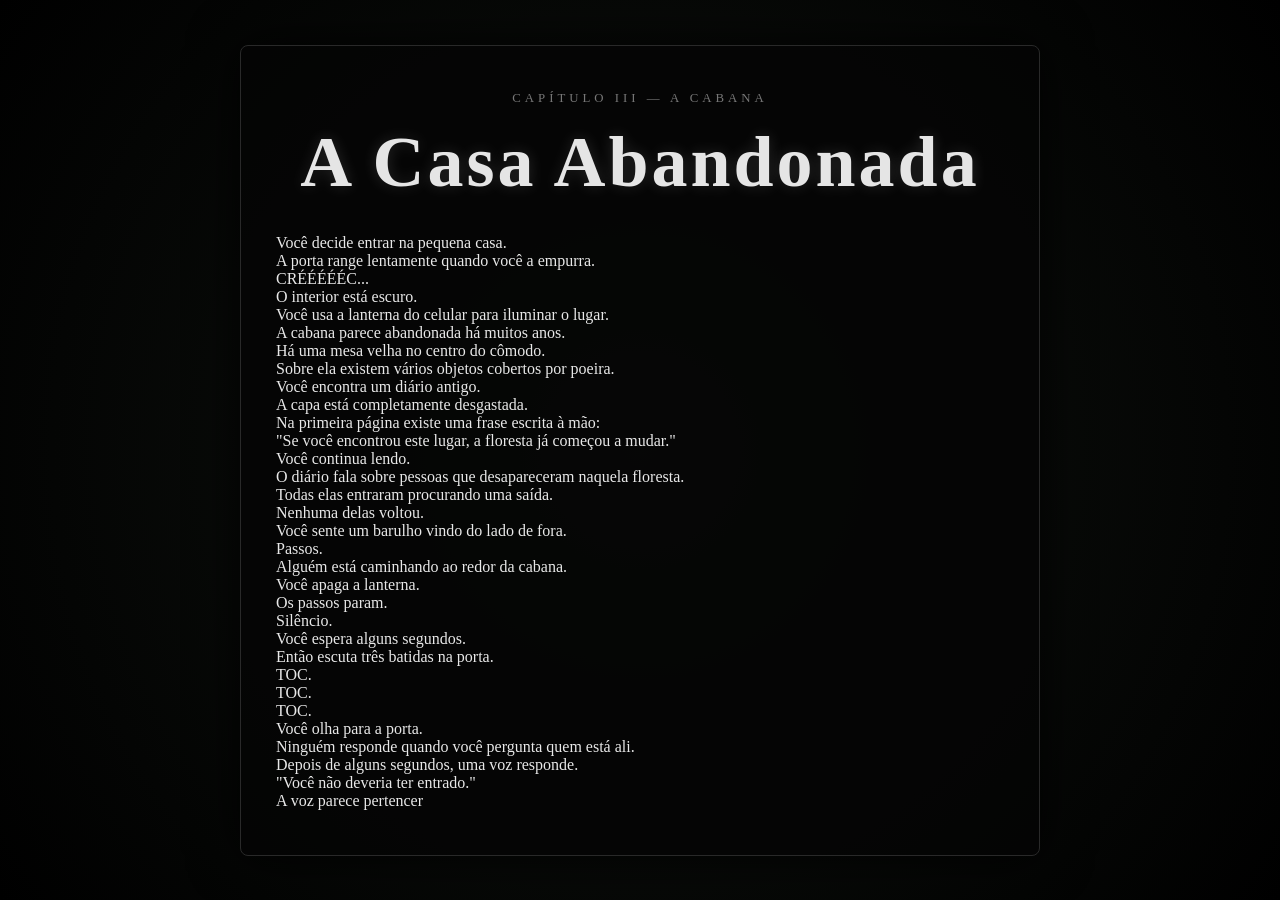
<file: paginas/cabana.html>
<!DOCTYPE html>
<html lang="pt-BR">
<head>
    <meta charset="UTF-8">
    <meta name="viewport" content="width=device-width, initial-scale=1.0">

    <title>A Cabana | A Floresta que Muda</title>

    <link rel="stylesheet" href="../css/style.css">
</head>

<body>

    <main class="pagina">

        <section class="historia">

            <p class="capitulo">
                CAPÍTULO III — A CABANA
            </p>

            <h1>
                A Casa Abandonada
            </h1>

            <div class="texto">

                <p>
                    Você decide entrar na pequena casa.
                </p>

                <p>
                    A porta range lentamente quando você a empurra.
                </p>

                <p class="destaque">
                    CRÉÉÉÉÉC...
                </p>

                <p>
                    O interior está escuro.
                </p>

                <p>
                    Você usa a lanterna do celular para iluminar o lugar.
                </p>

                <p>
                    A cabana parece abandonada há muitos anos.
                </p>

                <p>
                    Há uma mesa velha no centro do cômodo.
                </p>

                <p>
                    Sobre ela existem vários objetos cobertos por poeira.
                </p>

                <p>
                    Você encontra um diário antigo.
                </p>

                <p>
                    A capa está completamente desgastada.
                </p>

                <p>
                    Na primeira página existe uma frase escrita à mão:
                </p>

                <p class="fala">
                    "Se você encontrou este lugar, a floresta já começou a mudar."
                </p>

                <p>
                    Você continua lendo.
                </p>

                <p>
                    O diário fala sobre pessoas que desapareceram naquela floresta.
                </p>

                <p>
                    Todas elas entraram procurando uma saída.
                </p>

                <p>
                    Nenhuma delas voltou.
                </p>

                <p>
                    Você sente um barulho vindo do lado de fora.
                </p>

                <p>
                    Passos.
                </p>

                <p>
                    Alguém está caminhando ao redor da cabana.
                </p>

                <p>
                    Você apaga a lanterna.
                </p>

                <p>
                    Os passos param.
                </p>

                <p>
                    Silêncio.
                </p>

                <p>
                    Você espera alguns segundos.
                </p>

                <p>
                    Então escuta três batidas na porta.
                </p>

                <p class="destaque">
                    TOC.
                </p>

                <p class="destaque">
                    TOC.
                </p>

                <p class="destaque">
                    TOC.
                </p>

                <p>
                    Você olha para a porta.
                </p>

                <p>
                    Ninguém responde quando você pergunta quem está ali.
                </p>

                <p>
                    Depois de alguns segundos, uma voz responde.
                </p>

                <p class="fala">
                    "Você não deveria ter entrado."
                </p>

                <p>
                    A voz parece pertencer
</file>
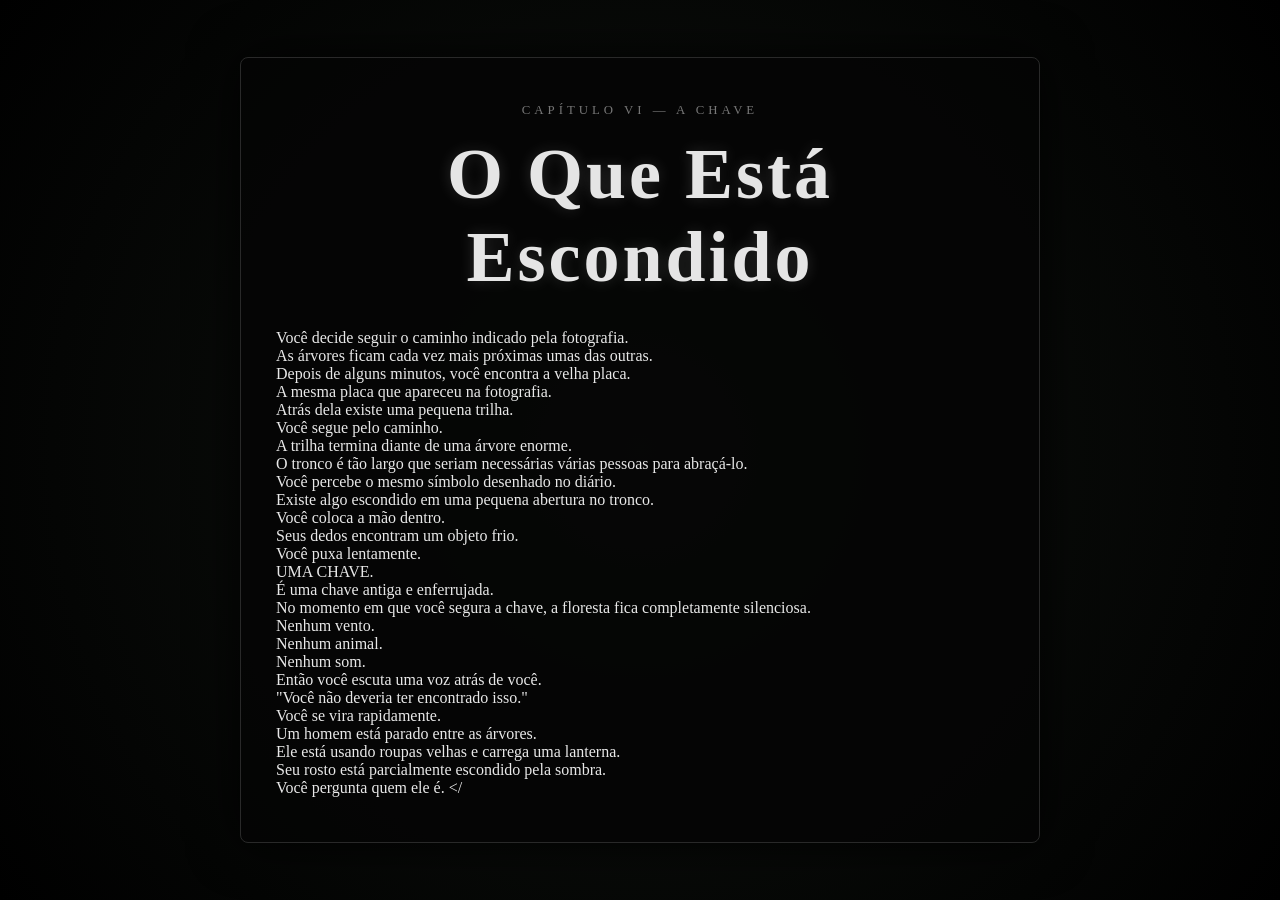
<file: paginas/chave.html>
<!DOCTYPE html>
<html lang="pt-BR">
<head>
    <meta charset="UTF-8">
    <meta name="viewport" content="width=device-width, initial-scale=1.0">

    <title>A Chave | A Floresta que Muda</title>

    <link rel="stylesheet" href="../css/style.css">
</head>

<body>

    <main class="pagina">

        <section class="historia">

            <p class="capitulo">
                CAPÍTULO VI — A CHAVE
            </p>

            <h1>
                O Que Está Escondido
            </h1>

            <div class="texto">

                <p>
                    Você decide seguir o caminho indicado pela fotografia.
                </p>

                <p>
                    As árvores ficam cada vez mais próximas umas das outras.
                </p>

                <p>
                    Depois de alguns minutos, você encontra a velha placa.
                </p>

                <p>
                    A mesma placa que apareceu na fotografia.
                </p>

                <p>
                    Atrás dela existe uma pequena trilha.
                </p>

                <p>
                    Você segue pelo caminho.
                </p>

                <p>
                    A trilha termina diante de uma árvore enorme.
                </p>

                <p>
                    O tronco é tão largo que seriam necessárias várias pessoas para abraçá-lo.
                </p>

                <p>
                    Você percebe o mesmo símbolo desenhado no diário.
                </p>

                <p>
                    Existe algo escondido em uma pequena abertura no tronco.
                </p>

                <p>
                    Você coloca a mão dentro.
                </p>

                <p>
                    Seus dedos encontram um objeto frio.
                </p>

                <p>
                    Você puxa lentamente.
                </p>

                <p class="destaque">
                    UMA CHAVE.
                </p>

                <p>
                    É uma chave antiga e enferrujada.
                </p>

                <p>
                    No momento em que você segura a chave, a floresta fica completamente silenciosa.
                </p>

                <p>
                    Nenhum vento.
                </p>

                <p>
                    Nenhum animal.
                </p>

                <p>
                    Nenhum som.
                </p>

                <p>
                    Então você escuta uma voz atrás de você.
                </p>

                <p class="fala">
                    "Você não deveria ter encontrado isso."
                </p>

                <p>
                    Você se vira rapidamente.
                </p>

                <p>
                    Um homem está parado entre as árvores.
                </p>

                <p>
                    Ele está usando roupas velhas e carrega uma lanterna.
                </p>

                <p>
                    Seu rosto está parcialmente escondido pela sombra.
                </p>

                <p>
                    Você pergunta quem ele é.
                </
</file>
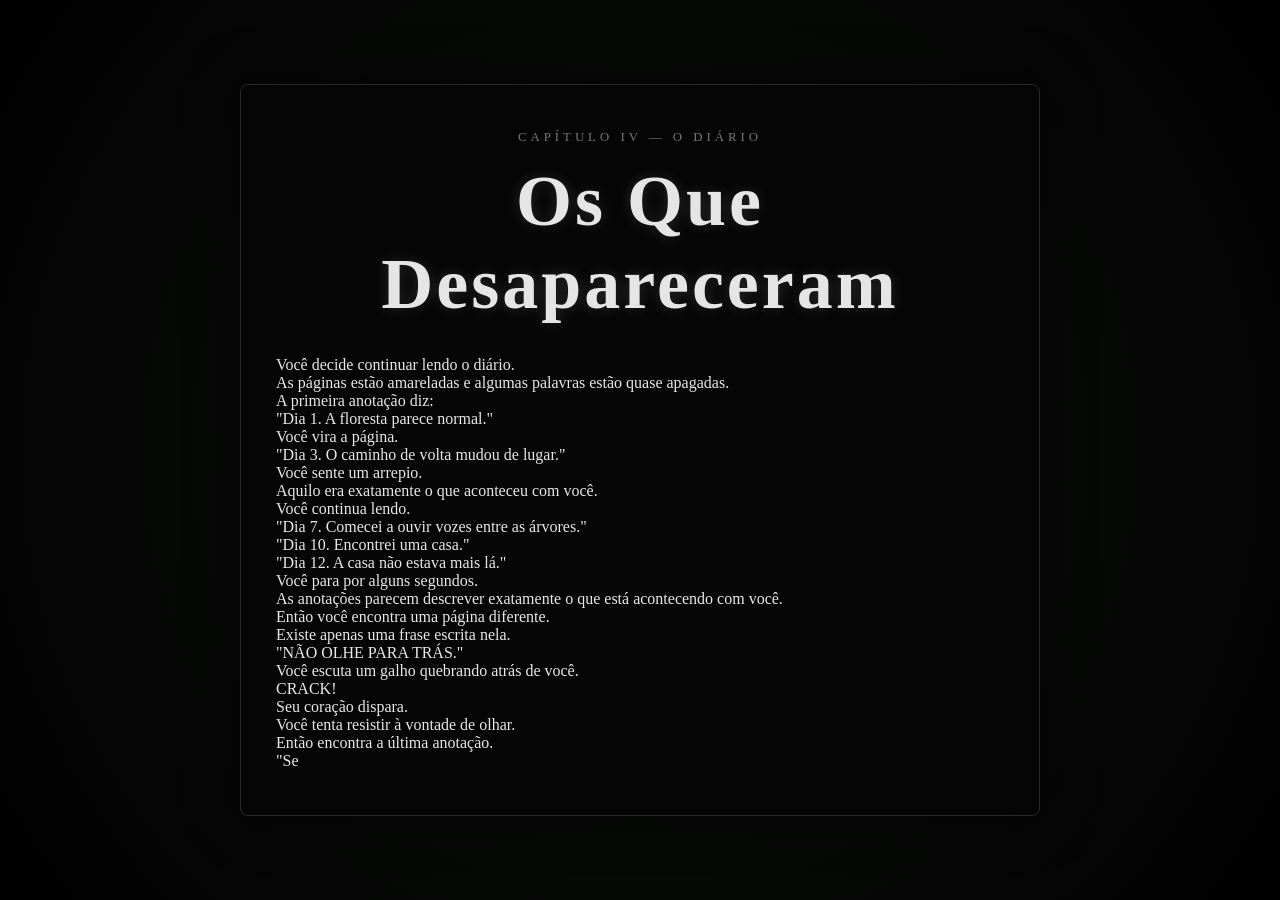
<file: paginas/diario.html>
<!DOCTYPE html>
<html lang="pt-BR">
<head>
    <meta charset="UTF-8">
    <meta name="viewport" content="width=device-width, initial-scale=1.0">

    <title>O Diário | A Floresta que Muda</title>

    <link rel="stylesheet" href="../css/style.css">
</head>

<body>

    <main class="pagina">

        <section class="historia">

            <p class="capitulo">
                CAPÍTULO IV — O DIÁRIO
            </p>

            <h1>
                Os Que Desapareceram
            </h1>

            <div class="texto">

                <p>
                    Você decide continuar lendo o diário.
                </p>

                <p>
                    As páginas estão amareladas e algumas palavras estão quase apagadas.
                </p>

                <p>
                    A primeira anotação diz:
                </p>

                <p class="fala">
                    "Dia 1. A floresta parece normal."
                </p>

                <p>
                    Você vira a página.
                </p>

                <p class="fala">
                    "Dia 3. O caminho de volta mudou de lugar."
                </p>

                <p>
                    Você sente um arrepio.
                </p>

                <p>
                    Aquilo era exatamente o que aconteceu com você.
                </p>

                <p>
                    Você continua lendo.
                </p>

                <p class="fala">
                    "Dia 7. Comecei a ouvir vozes entre as árvores."
                </p>

                <p class="fala">
                    "Dia 10. Encontrei uma casa."
                </p>

                <p class="fala">
                    "Dia 12. A casa não estava mais lá."
                </p>

                <p>
                    Você para por alguns segundos.
                </p>

                <p>
                    As anotações parecem descrever exatamente o que está acontecendo com você.
                </p>

                <p>
                    Então você encontra uma página diferente.
                </p>

                <p>
                    Existe apenas uma frase escrita nela.
                </p>

                <p class="destaque">
                    "NÃO OLHE PARA TRÁS."
                </p>

                <p>
                    Você escuta um galho quebrando atrás de você.
                </p>

                <p class="destaque">
                    CRACK!
                </p>

                <p>
                    Seu coração dispara.
                </p>

                <p>
                    Você tenta resistir à vontade de olhar.
                </p>

                <p>
                    Então encontra a última anotação.
                </p>

                <p class="fala">
                    "Se
</file>
<file: css/style.css>
* {
    margin: 0;
    padding: 0;
    box-sizing: border-box;
}

body {
    min-height: 100vh;
    background: #050505;
    color: #e8e8e8;
    font-family: Georgia, "Times New Roman", serif;
}

/* =========================
   PÁGINA INICIAL
========================= */

.tela-inicial {
    min-height: 100vh;
    display: flex;
    justify-content: center;
    align-items: center;
    padding: 30px 20px;

    background:
        linear-gradient(
            rgba(0, 0, 0, 0.7),
            rgba(0, 0, 0, 0.95)
        ),
        radial-gradient(
            circle at center,
            #263326 0%,
            #0b0f0b 45%,
            #000000 100%
        );
}

.capa {
    width: 100%;
    max-width: 700px;
    text-align: center;
    padding: 50px 30px;

    background: rgba(5, 5, 5, 0.85);
    border: 1px solid #333;
    border-radius: 8px;

    box-shadow: 0 0 50px rgba(0, 0, 0, 0.9);

    animation: aparecer 1.5s ease;
}

.subtitulo {
    color: #888;
    font-size: 0.8rem;
    letter-spacing: 5px;
    margin-bottom: 25px;
}

h1 {
    font-size: clamp(2.3rem, 8vw, 4.5rem);
    color: #e5e5e5;
    letter-spacing: 3px;
    margin-bottom: 30px;

    text-shadow: 0 0 15px rgba(255, 255, 255, 0.15);
}

.descricao {
    max-width: 550px;
    margin: 0 auto 40px;

    color: #aaa;
    font-size: 1.1rem;
    line-height: 1.8;
}

/* =========================
   PÁGINAS DA HISTÓRIA
========================= */

.pagina {
    min-height: 100vh;
    display: flex;
    justify-content: center;
    align-items: center;

    padding: 40px 20px;

    background:
        radial-gradient(
            circle at center,
            #182018 0%,
            #080a08 50%,
            #000000 100%
        );
}

.historia {
    width: 100%;
    max-width: 800px;

    padding: 45px 35px;

    background: rgba(5, 5, 5, 0.92);

    border: 1px solid #292929;
    border-radius: 8px;

    box-shadow: 0 0 50px rgba(0, 0, 0, 0.9);

    animation: aparecer 1s ease;
}

.capitulo {
    text-align: center;

    color: #777;

    font-size: 0.8rem;
    letter-spacing: 4px;

    margin-bottom: 15px;
}

.historia h1 {
    text-align: center
</file>
